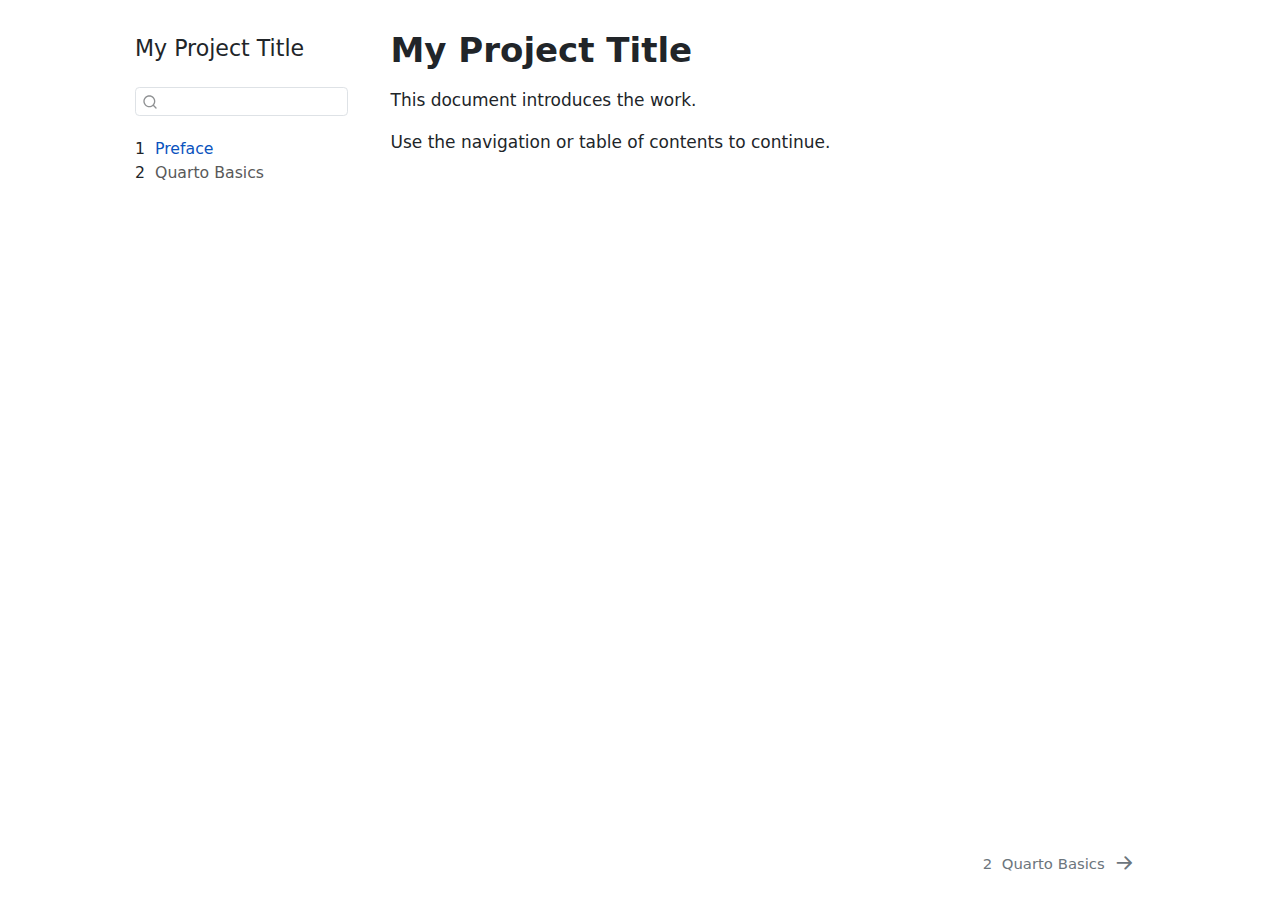
<file: _book/index.html>
<!DOCTYPE html>
<html xmlns="http://www.w3.org/1999/xhtml" lang="en" xml:lang="en"><head>

<meta charset="utf-8">
<meta name="generator" content="quarto-1.8.26">

<meta name="viewport" content="width=device-width, initial-scale=1.0, user-scalable=yes">


<title>My Project Title</title>
<style>
code{white-space: pre-wrap;}
span.smallcaps{font-variant: small-caps;}
div.columns{display: flex; gap: min(4vw, 1.5em);}
div.column{flex: auto; overflow-x: auto;}
div.hanging-indent{margin-left: 1.5em; text-indent: -1.5em;}
ul.task-list{list-style: none;}
ul.task-list li input[type="checkbox"] {
  width: 0.8em;
  margin: 0 0.8em 0.2em -1em; /* quarto-specific, see https://github.com/quarto-dev/quarto-cli/issues/4556 */ 
  vertical-align: middle;
}
</style>


<script src="site_libs/quarto-nav/quarto-nav.js"></script>
<script src="site_libs/quarto-nav/headroom.min.js"></script>
<script src="site_libs/clipboard/clipboard.min.js"></script>
<script src="site_libs/quarto-search/autocomplete.umd.js"></script>
<script src="site_libs/quarto-search/fuse.min.js"></script>
<script src="site_libs/quarto-search/quarto-search.js"></script>
<meta name="quarto:offset" content="./">
<link href="./authoring.html" rel="next">
<script src="site_libs/quarto-html/quarto.js" type="module"></script>
<script src="site_libs/quarto-html/tabsets/tabsets.js" type="module"></script>
<script src="site_libs/quarto-html/axe/axe-check.js" type="module"></script>
<script src="site_libs/quarto-html/popper.min.js"></script>
<script src="site_libs/quarto-html/tippy.umd.min.js"></script>
<script src="site_libs/quarto-html/anchor.min.js"></script>
<link href="site_libs/quarto-html/tippy.css" rel="stylesheet">
<link href="site_libs/quarto-html/quarto-syntax-highlighting-587c61ba64f3a5504c4d52d930310e48.css" rel="stylesheet" id="quarto-text-highlighting-styles">
<script src="site_libs/bootstrap/bootstrap.min.js"></script>
<link href="site_libs/bootstrap/bootstrap-icons.css" rel="stylesheet">
<link href="site_libs/bootstrap/bootstrap-d9ea66fcd6c317012447f26e9c021348.min.css" rel="stylesheet" append-hash="true" id="quarto-bootstrap" data-mode="light">
<script id="quarto-search-options" type="application/json">{
  "location": "sidebar",
  "copy-button": false,
  "collapse-after": 3,
  "panel-placement": "start",
  "type": "textbox",
  "limit": 50,
  "keyboard-shortcut": [
    "f",
    "/",
    "s"
  ],
  "show-item-context": false,
  "language": {
    "search-no-results-text": "No results",
    "search-matching-documents-text": "matching documents",
    "search-copy-link-title": "Copy link to search",
    "search-hide-matches-text": "Hide additional matches",
    "search-more-match-text": "more match in this document",
    "search-more-matches-text": "more matches in this document",
    "search-clear-button-title": "Clear",
    "search-text-placeholder": "",
    "search-detached-cancel-button-title": "Cancel",
    "search-submit-button-title": "Submit",
    "search-label": "Search"
  }
}</script>


</head>

<body class="nav-sidebar floating fullcontent quarto-light">

<div id="quarto-search-results"></div>
  <header id="quarto-header" class="headroom fixed-top">
  <nav class="quarto-secondary-nav">
    <div class="container-fluid d-flex">
      <button type="button" class="quarto-btn-toggle btn" data-bs-toggle="collapse" role="button" data-bs-target=".quarto-sidebar-collapse-item" aria-controls="quarto-sidebar" aria-expanded="false" aria-label="Toggle sidebar navigation" onclick="if (window.quartoToggleHeadroom) { window.quartoToggleHeadroom(); }">
        <i class="bi bi-layout-text-sidebar-reverse"></i>
      </button>
        <nav class="quarto-page-breadcrumbs" aria-label="breadcrumb"><ol class="breadcrumb"><li class="breadcrumb-item"><a href="./index.html"><span class="chapter-number">1</span>&nbsp; <span class="chapter-title">Preface</span></a></li></ol></nav>
        <a class="flex-grow-1" role="navigation" data-bs-toggle="collapse" data-bs-target=".quarto-sidebar-collapse-item" aria-controls="quarto-sidebar" aria-expanded="false" aria-label="Toggle sidebar navigation" onclick="if (window.quartoToggleHeadroom) { window.quartoToggleHeadroom(); }">      
        </a>
      <button type="button" class="btn quarto-search-button" aria-label="Search" onclick="window.quartoOpenSearch();">
        <i class="bi bi-search"></i>
      </button>
    </div>
  </nav>
</header>
<!-- content -->
<div id="quarto-content" class="quarto-container page-columns page-rows-contents page-layout-article">
<!-- sidebar -->
  <nav id="quarto-sidebar" class="sidebar collapse collapse-horizontal quarto-sidebar-collapse-item sidebar-navigation floating overflow-auto">
    <div class="pt-lg-2 mt-2 text-left sidebar-header">
    <div class="sidebar-title mb-0 py-0">
      <a href="./">My Project Title</a> 
    </div>
      </div>
        <div class="mt-2 flex-shrink-0 align-items-center">
        <div class="sidebar-search">
        <div id="quarto-search" class="" title="Search"></div>
        </div>
        </div>
    <div class="sidebar-menu-container"> 
    <ul class="list-unstyled mt-1">
        <li class="sidebar-item">
  <div class="sidebar-item-container"> 
  <a href="./index.html" class="sidebar-item-text sidebar-link active">
 <span class="menu-text"><span class="chapter-number">1</span>&nbsp; <span class="chapter-title">Preface</span></span></a>
  </div>
</li>
        <li class="sidebar-item">
  <div class="sidebar-item-container"> 
  <a href="./authoring.html" class="sidebar-item-text sidebar-link">
 <span class="menu-text"><span class="chapter-number">2</span>&nbsp; <span class="chapter-title">Quarto Basics</span></span></a>
  </div>
</li>
    </ul>
    </div>
</nav>
<div id="quarto-sidebar-glass" class="quarto-sidebar-collapse-item" data-bs-toggle="collapse" data-bs-target=".quarto-sidebar-collapse-item"></div>
<!-- margin-sidebar -->
    
<!-- main -->
<main class="content" id="quarto-document-content">

<header id="title-block-header" class="quarto-title-block default">
<div class="quarto-title">
<h1 class="title">My Project Title</h1>
</div>



<div class="quarto-title-meta">

    
  
    
  </div>
  


</header>


<p>This document introduces the work.</p>
<p>Use the navigation or table of contents to continue.</p>



</main> <!-- /main -->
<script id="quarto-html-after-body" type="application/javascript">
  window.document.addEventListener("DOMContentLoaded", function (event) {
    const icon = "";
    const anchorJS = new window.AnchorJS();
    anchorJS.options = {
      placement: 'right',
      icon: icon
    };
    anchorJS.add('.anchored');
    const isCodeAnnotation = (el) => {
      for (const clz of el.classList) {
        if (clz.startsWith('code-annotation-')) {                     
          return true;
        }
      }
      return false;
    }
    const onCopySuccess = function(e) {
      // button target
      const button = e.trigger;
      // don't keep focus
      button.blur();
      // flash "checked"
      button.classList.add('code-copy-button-checked');
      var currentTitle = button.getAttribute("title");
      button.setAttribute("title", "Copied!");
      let tooltip;
      if (window.bootstrap) {
        button.setAttribute("data-bs-toggle", "tooltip");
        button.setAttribute("data-bs-placement", "left");
        button.setAttribute("data-bs-title", "Copied!");
        tooltip = new bootstrap.Tooltip(button, 
          { trigger: "manual", 
            customClass: "code-copy-button-tooltip",
            offset: [0, -8]});
        tooltip.show();    
      }
      setTimeout(function() {
        if (tooltip) {
          tooltip.hide();
          button.removeAttribute("data-bs-title");
          button.removeAttribute("data-bs-toggle");
          button.removeAttribute("data-bs-placement");
        }
        button.setAttribute("title", currentTitle);
        button.classList.remove('code-copy-button-checked');
      }, 1000);
      // clear code selection
      e.clearSelection();
    }
    const getTextToCopy = function(trigger) {
      const outerScaffold = trigger.parentElement.cloneNode(true);
      const codeEl = outerScaffold.querySelector('code');
      for (const childEl of codeEl.children) {
        if (isCodeAnnotation(childEl)) {
          childEl.remove();
        }
      }
      return codeEl.innerText;
    }
    const clipboard = new window.ClipboardJS('.code-copy-button:not([data-in-quarto-modal])', {
      text: getTextToCopy
    });
    clipboard.on('success', onCopySuccess);
    if (window.document.getElementById('quarto-embedded-source-code-modal')) {
      const clipboardModal = new window.ClipboardJS('.code-copy-button[data-in-quarto-modal]', {
        text: getTextToCopy,
        container: window.document.getElementById('quarto-embedded-source-code-modal')
      });
      clipboardModal.on('success', onCopySuccess);
    }
      var localhostRegex = new RegExp(/^(?:http|https):\/\/localhost\:?[0-9]*\//);
      var mailtoRegex = new RegExp(/^mailto:/);
        var filterRegex = new RegExp('/' + window.location.host + '/');
      var isInternal = (href) => {
          return filterRegex.test(href) || localhostRegex.test(href) || mailtoRegex.test(href);
      }
      // Inspect non-navigation links and adorn them if external
     var links = window.document.querySelectorAll('a[href]:not(.nav-link):not(.navbar-brand):not(.toc-action):not(.sidebar-link):not(.sidebar-item-toggle):not(.pagination-link):not(.no-external):not([aria-hidden]):not(.dropdown-item):not(.quarto-navigation-tool):not(.about-link)');
      for (var i=0; i<links.length; i++) {
        const link = links[i];
        if (!isInternal(link.href)) {
          // undo the damage that might have been done by quarto-nav.js in the case of
          // links that we want to consider external
          if (link.dataset.originalHref !== undefined) {
            link.href = link.dataset.originalHref;
          }
        }
      }
    function tippyHover(el, contentFn, onTriggerFn, onUntriggerFn) {
      const config = {
        allowHTML: true,
        maxWidth: 500,
        delay: 100,
        arrow: false,
        appendTo: function(el) {
            return el.parentElement;
        },
        interactive: true,
        interactiveBorder: 10,
        theme: 'quarto',
        placement: 'bottom-start',
      };
      if (contentFn) {
        config.content = contentFn;
      }
      if (onTriggerFn) {
        config.onTrigger = onTriggerFn;
      }
      if (onUntriggerFn) {
        config.onUntrigger = onUntriggerFn;
      }
      window.tippy(el, config); 
    }
    const noterefs = window.document.querySelectorAll('a[role="doc-noteref"]');
    for (var i=0; i<noterefs.length; i++) {
      const ref = noterefs[i];
      tippyHover(ref, function() {
        // use id or data attribute instead here
        let href = ref.getAttribute('data-footnote-href') || ref.getAttribute('href');
        try { href = new URL(href).hash; } catch {}
        const id = href.replace(/^#\/?/, "");
        const note = window.document.getElementById(id);
        if (note) {
          return note.innerHTML;
        } else {
          return "";
        }
      });
    }
    const xrefs = window.document.querySelectorAll('a.quarto-xref');
    const processXRef = (id, note) => {
      // Strip column container classes
      const stripColumnClz = (el) => {
        el.classList.remove("page-full", "page-columns");
        if (el.children) {
          for (const child of el.children) {
            stripColumnClz(child);
          }
        }
      }
      stripColumnClz(note)
      if (id === null || id.startsWith('sec-')) {
        // Special case sections, only their first couple elements
        const container = document.createElement("div");
        if (note.children && note.children.length > 2) {
          container.appendChild(note.children[0].cloneNode(true));
          for (let i = 1; i < note.children.length; i++) {
            const child = note.children[i];
            if (child.tagName === "P" && child.innerText === "") {
              continue;
            } else {
              container.appendChild(child.cloneNode(true));
              break;
            }
          }
          if (window.Quarto?.typesetMath) {
            window.Quarto.typesetMath(container);
          }
          return container.innerHTML
        } else {
          if (window.Quarto?.typesetMath) {
            window.Quarto.typesetMath(note);
          }
          return note.innerHTML;
        }
      } else {
        // Remove any anchor links if they are present
        const anchorLink = note.querySelector('a.anchorjs-link');
        if (anchorLink) {
          anchorLink.remove();
        }
        if (window.Quarto?.typesetMath) {
          window.Quarto.typesetMath(note);
        }
        if (note.classList.contains("callout")) {
          return note.outerHTML;
        } else {
          return note.innerHTML;
        }
      }
    }
    for (var i=0; i<xrefs.length; i++) {
      const xref = xrefs[i];
      tippyHover(xref, undefined, function(instance) {
        instance.disable();
        let url = xref.getAttribute('href');
        let hash = undefined; 
        if (url.startsWith('#')) {
          hash = url;
        } else {
          try { hash = new URL(url).hash; } catch {}
        }
        if (hash) {
          const id = hash.replace(/^#\/?/, "");
          const note = window.document.getElementById(id);
          if (note !== null) {
            try {
              const html = processXRef(id, note.cloneNode(true));
              instance.setContent(html);
            } finally {
              instance.enable();
              instance.show();
            }
          } else {
            // See if we can fetch this
            fetch(url.split('#')[0])
            .then(res => res.text())
            .then(html => {
              const parser = new DOMParser();
              const htmlDoc = parser.parseFromString(html, "text/html");
              const note = htmlDoc.getElementById(id);
              if (note !== null) {
                const html = processXRef(id, note);
                instance.setContent(html);
              } 
            }).finally(() => {
              instance.enable();
              instance.show();
            });
          }
        } else {
          // See if we can fetch a full url (with no hash to target)
          // This is a special case and we should probably do some content thinning / targeting
          fetch(url)
          .then(res => res.text())
          .then(html => {
            const parser = new DOMParser();
            const htmlDoc = parser.parseFromString(html, "text/html");
            const note = htmlDoc.querySelector('main.content');
            if (note !== null) {
              // This should only happen for chapter cross references
              // (since there is no id in the URL)
              // remove the first header
              if (note.children.length > 0 && note.children[0].tagName === "HEADER") {
                note.children[0].remove();
              }
              const html = processXRef(null, note);
              instance.setContent(html);
            } 
          }).finally(() => {
            instance.enable();
            instance.show();
          });
        }
      }, function(instance) {
      });
    }
        let selectedAnnoteEl;
        const selectorForAnnotation = ( cell, annotation) => {
          let cellAttr = 'data-code-cell="' + cell + '"';
          let lineAttr = 'data-code-annotation="' +  annotation + '"';
          const selector = 'span[' + cellAttr + '][' + lineAttr + ']';
          return selector;
        }
        const selectCodeLines = (annoteEl) => {
          const doc = window.document;
          const targetCell = annoteEl.getAttribute("data-target-cell");
          const targetAnnotation = annoteEl.getAttribute("data-target-annotation");
          const annoteSpan = window.document.querySelector(selectorForAnnotation(targetCell, targetAnnotation));
          const lines = annoteSpan.getAttribute("data-code-lines").split(",");
          const lineIds = lines.map((line) => {
            return targetCell + "-" + line;
          })
          let top = null;
          let height = null;
          let parent = null;
          if (lineIds.length > 0) {
              //compute the position of the single el (top and bottom and make a div)
              const el = window.document.getElementById(lineIds[0]);
              top = el.offsetTop;
              height = el.offsetHeight;
              parent = el.parentElement.parentElement;
            if (lineIds.length > 1) {
              const lastEl = window.document.getElementById(lineIds[lineIds.length - 1]);
              const bottom = lastEl.offsetTop + lastEl.offsetHeight;
              height = bottom - top;
            }
            if (top !== null && height !== null && parent !== null) {
              // cook up a div (if necessary) and position it 
              let div = window.document.getElementById("code-annotation-line-highlight");
              if (div === null) {
                div = window.document.createElement("div");
                div.setAttribute("id", "code-annotation-line-highlight");
                div.style.position = 'absolute';
                parent.appendChild(div);
              }
              div.style.top = top - 2 + "px";
              div.style.height = height + 4 + "px";
              div.style.left = 0;
              let gutterDiv = window.document.getElementById("code-annotation-line-highlight-gutter");
              if (gutterDiv === null) {
                gutterDiv = window.document.createElement("div");
                gutterDiv.setAttribute("id", "code-annotation-line-highlight-gutter");
                gutterDiv.style.position = 'absolute';
                const codeCell = window.document.getElementById(targetCell);
                const gutter = codeCell.querySelector('.code-annotation-gutter');
                gutter.appendChild(gutterDiv);
              }
              gutterDiv.style.top = top - 2 + "px";
              gutterDiv.style.height = height + 4 + "px";
            }
            selectedAnnoteEl = annoteEl;
          }
        };
        const unselectCodeLines = () => {
          const elementsIds = ["code-annotation-line-highlight", "code-annotation-line-highlight-gutter"];
          elementsIds.forEach((elId) => {
            const div = window.document.getElementById(elId);
            if (div) {
              div.remove();
            }
          });
          selectedAnnoteEl = undefined;
        };
          // Handle positioning of the toggle
      window.addEventListener(
        "resize",
        throttle(() => {
          elRect = undefined;
          if (selectedAnnoteEl) {
            selectCodeLines(selectedAnnoteEl);
          }
        }, 10)
      );
      function throttle(fn, ms) {
      let throttle = false;
      let timer;
        return (...args) => {
          if(!throttle) { // first call gets through
              fn.apply(this, args);
              throttle = true;
          } else { // all the others get throttled
              if(timer) clearTimeout(timer); // cancel #2
              timer = setTimeout(() => {
                fn.apply(this, args);
                timer = throttle = false;
              }, ms);
          }
        };
      }
        // Attach click handler to the DT
        const annoteDls = window.document.querySelectorAll('dt[data-target-cell]');
        for (const annoteDlNode of annoteDls) {
          annoteDlNode.addEventListener('click', (event) => {
            const clickedEl = event.target;
            if (clickedEl !== selectedAnnoteEl) {
              unselectCodeLines();
              const activeEl = window.document.querySelector('dt[data-target-cell].code-annotation-active');
              if (activeEl) {
                activeEl.classList.remove('code-annotation-active');
              }
              selectCodeLines(clickedEl);
              clickedEl.classList.add('code-annotation-active');
            } else {
              // Unselect the line
              unselectCodeLines();
              clickedEl.classList.remove('code-annotation-active');
            }
          });
        }
    const findCites = (el) => {
      const parentEl = el.parentElement;
      if (parentEl) {
        const cites = parentEl.dataset.cites;
        if (cites) {
          return {
            el,
            cites: cites.split(' ')
          };
        } else {
          return findCites(el.parentElement)
        }
      } else {
        return undefined;
      }
    };
    var bibliorefs = window.document.querySelectorAll('a[role="doc-biblioref"]');
    for (var i=0; i<bibliorefs.length; i++) {
      const ref = bibliorefs[i];
      const citeInfo = findCites(ref);
      if (citeInfo) {
        tippyHover(citeInfo.el, function() {
          var popup = window.document.createElement('div');
          citeInfo.cites.forEach(function(cite) {
            var citeDiv = window.document.createElement('div');
            citeDiv.classList.add('hanging-indent');
            citeDiv.classList.add('csl-entry');
            var biblioDiv = window.document.getElementById('ref-' + cite);
            if (biblioDiv) {
              citeDiv.innerHTML = biblioDiv.innerHTML;
            }
            popup.appendChild(citeDiv);
          });
          return popup.innerHTML;
        });
      }
    }
  });
  </script>
<nav class="page-navigation">
  <div class="nav-page nav-page-previous">
  </div>
  <div class="nav-page nav-page-next">
      <a href="./authoring.html" class="pagination-link" aria-label="Quarto Basics">
        <span class="nav-page-text"><span class="chapter-number">2</span>&nbsp; <span class="chapter-title">Quarto Basics</span></span> <i class="bi bi-arrow-right-short"></i>
      </a>
  </div>
</nav>
</div> <!-- /content -->




</body></html>
</file>
<file: _book/site_libs/quarto-html/tippy.css>
.tippy-box[data-animation=fade][data-state=hidden]{opacity:0}[data-tippy-root]{max-width:calc(100vw - 10px)}.tippy-box{position:relative;background-color:#333;color:#fff;border-radius:4px;font-size:14px;line-height:1.4;white-space:normal;outline:0;transition-property:transform,visibility,opacity}.tippy-box[data-placement^=top]>.tippy-arrow{bottom:0}.tippy-box[data-placement^=top]>.tippy-arrow:before{bottom:-7px;left:0;border-width:8px 8px 0;border-top-color:initial;transform-origin:center top}.tippy-box[data-placement^=bottom]>.tippy-arrow{top:0}.tippy-box[data-placement^=bottom]>.tippy-arrow:before{top:-7px;left:0;border-width:0 8px 8px;border-bottom-color:initial;transform-origin:center bottom}.tippy-box[data-placement^=left]>.tippy-arrow{right:0}.tippy-box[data-placement^=left]>.tippy-arrow:before{border-width:8px 0 8px 8px;border-left-color:initial;right:-7px;transform-origin:center left}.tippy-box[data-placement^=right]>.tippy-arrow{left:0}.tippy-box[data-placement^=right]>.tippy-arrow:before{left:-7px;border-width:8px 8px 8px 0;border-right-color:initial;transform-origin:center right}.tippy-box[data-inertia][data-state=visible]{transition-timing-function:cubic-bezier(.54,1.5,.38,1.11)}.tippy-arrow{width:16px;height:16px;color:#333}.tippy-arrow:before{content:"";position:absolute;border-color:transparent;border-style:solid}.tippy-content{position:relative;padding:5px 9px;z-index:1}
</file>
<file: _book/site_libs/quarto-html/quarto-syntax-highlighting-587c61ba64f3a5504c4d52d930310e48.css>
/* quarto syntax highlight colors */
:root {
  --quarto-hl-ot-color: #003B4F;
  --quarto-hl-at-color: #657422;
  --quarto-hl-ss-color: #20794D;
  --quarto-hl-an-color: #5E5E5E;
  --quarto-hl-fu-color: #4758AB;
  --quarto-hl-st-color: #20794D;
  --quarto-hl-cf-color: #003B4F;
  --quarto-hl-op-color: #5E5E5E;
  --quarto-hl-er-color: #AD0000;
  --quarto-hl-bn-color: #AD0000;
  --quarto-hl-al-color: #AD0000;
  --quarto-hl-va-color: #111111;
  --quarto-hl-bu-color: inherit;
  --quarto-hl-ex-color: inherit;
  --quarto-hl-pp-color: #AD0000;
  --quarto-hl-in-color: #5E5E5E;
  --quarto-hl-vs-color: #20794D;
  --quarto-hl-wa-color: #5E5E5E;
  --quarto-hl-do-color: #5E5E5E;
  --quarto-hl-im-color: #00769E;
  --quarto-hl-ch-color: #20794D;
  --quarto-hl-dt-color: #AD0000;
  --quarto-hl-fl-color: #AD0000;
  --quarto-hl-co-color: #5E5E5E;
  --quarto-hl-cv-color: #5E5E5E;
  --quarto-hl-cn-color: #8f5902;
  --quarto-hl-sc-color: #5E5E5E;
  --quarto-hl-dv-color: #AD0000;
  --quarto-hl-kw-color: #003B4F;
}

/* other quarto variables */
:root {
  --quarto-font-monospace: SFMono-Regular, Menlo, Monaco, Consolas, "Liberation Mono", "Courier New", monospace;
}

/* syntax highlight based on Pandoc's rules */
pre > code.sourceCode > span {
  color: #003B4F;
}

code.sourceCode > span {
  color: #003B4F;
}

div.sourceCode,
div.sourceCode pre.sourceCode {
  color: #003B4F;
}

/* Normal */
code span {
  color: #003B4F;
}

/* Alert */
code span.al {
  color: #AD0000;
  font-style: inherit;
}

/* Annotation */
code span.an {
  color: #5E5E5E;
  font-style: inherit;
}

/* Attribute */
code span.at {
  color: #657422;
  font-style: inherit;
}

/* BaseN */
code span.bn {
  color: #AD0000;
  font-style: inherit;
}

/* BuiltIn */
code span.bu {
  font-style: inherit;
}

/* ControlFlow */
code span.cf {
  color: #003B4F;
  font-weight: bold;
  font-style: inherit;
}

/* Char */
code span.ch {
  color: #20794D;
  font-style: inherit;
}

/* Constant */
code span.cn {
  color: #8f5902;
  font-style: inherit;
}

/* Comment */
code span.co {
  color: #5E5E5E;
  font-style: inherit;
}

/* CommentVar */
code span.cv {
  color: #5E5E5E;
  font-style: italic;
}

/* Documentation */
code span.do {
  color: #5E5E5E;
  font-style: italic;
}

/* DataType */
code span.dt {
  color: #AD0000;
  font-style: inherit;
}

/* DecVal */
code span.dv {
  color: #AD0000;
  font-style: inherit;
}

/* Error */
code span.er {
  color: #AD0000;
  font-style: inherit;
}

/* Extension */
code span.ex {
  font-style: inherit;
}

/* Float */
code span.fl {
  color: #AD0000;
  font-style: inherit;
}

/* Function */
code span.fu {
  color: #4758AB;
  font-style: inherit;
}

/* Import */
code span.im {
  color: #00769E;
  font-style: inherit;
}

/* Information */
code span.in {
  color: #5E5E5E;
  font-style: inherit;
}

/* Keyword */
code span.kw {
  color: #003B4F;
  font-weight: bold;
  font-style: inherit;
}

/* Operator */
code span.op {
  color: #5E5E5E;
  font-style: inherit;
}

/* Other */
code span.ot {
  color: #003B4F;
  font-style: inherit;
}

/* Preprocessor */
code span.pp {
  color: #AD0000;
  font-style: inherit;
}

/* SpecialChar */
code span.sc {
  color: #5E5E5E;
  font-style: inherit;
}

/* SpecialString */
code span.ss {
  color: #20794D;
  font-style: inherit;
}

/* String */
code span.st {
  color: #20794D;
  font-style: inherit;
}

/* Variable */
code span.va {
  color: #111111;
  font-style: inherit;
}

/* VerbatimString */
code span.vs {
  color: #20794D;
  font-style: inherit;
}

/* Warning */
code span.wa {
  color: #5E5E5E;
  font-style: italic;
}

.prevent-inlining {
  content: "</";
}

/*# sourceMappingURL=2dce1cc6c82594539e1579de68416b47.css.map */
</file>
